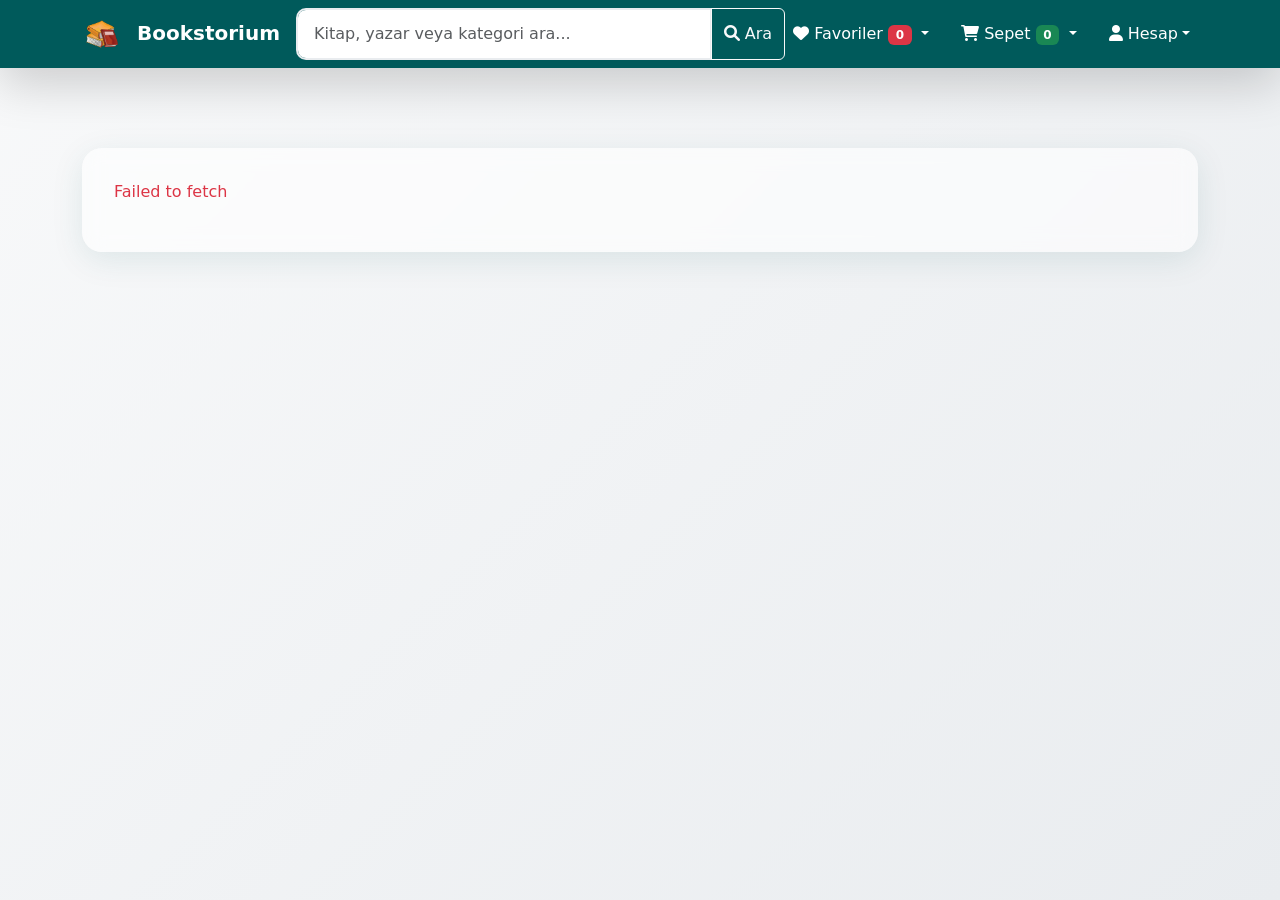
<file: frontend/index.html>
<!DOCTYPE html>
<html lang="tr">
<head>
  <meta charset="UTF-8" />
  <meta name="viewport" content="width=device-width, initial-scale=1.0" />
  <title>Bookstorium</title>
  <link rel="stylesheet" href="assets/bootstrap 5.3/css/bootstrap.min.css" />
  <link rel="stylesheet" href="assets/css/style.css" />
  <link rel="stylesheet" href="https://cdnjs.cloudflare.com/ajax/libs/font-awesome/6.0.0/css/all.min.css" />
</head>
<body>
<nav style="background-color: #005a5b" class="navbar navbar-expand-lg shadow-lg">
  <div class="container">
    <a href="index.html" class="text-white navbar-brand fw-bold">
      <img src="assets/images/Book-image.png" alt="Kitap İkonu" width="40" height="40" class="me-2" />
      Bookstorium
    </a>

    <button class="navbar-toggler" type="button" data-bs-toggle="collapse" data-bs-target="#navbarNav">
      <span class="navbar-toggler-icon"></span>
    </button>

    <div class="collapse navbar-collapse" id="navbarNav">
      <form class="d-flex mx-auto my-2 my-lg-0" style="width: 100%; max-width: 500px;">
        <div class="input-group">
          <input type="search" class="form-control" placeholder="Kitap, yazar veya kategori ara..." aria-label="Arama">
          <button class="btn btn-outline-light" type="submit">
            <i class="fas fa-search"></i> Ara
          </button>
        </div>
      </form>

      <ul class="navbar-nav ms-auto">
        <li class="nav-item dropdown">
          <a class="nav-link dropdown-toggle text-white me-3" href="#" id="favoritesDropdown" role="button" data-bs-toggle="dropdown">
            <i class="fas fa-heart"></i> Favoriler <span class="badge bg-danger">0</span>
          </a>
          <ul class="dropdown-menu dropdown-menu-end">
          </ul>
        </li>

        <li class="nav-item dropdown">
          <a class="nav-link dropdown-toggle text-white me-3" href="#" id="cartDropdown" role="button" data-bs-toggle="dropdown">
            <i class="fas fa-shopping-cart"></i> Sepet <span class="badge bg-success">0</span>
          </a>
          <ul class="dropdown-menu dropdown-menu-end" style="min-width: 300px;">
          </ul>
        </li>

        <li class="nav-item dropdown">
          <a class="nav-link dropdown-toggle text-white" href="#" id="userDropdown" role="button" data-bs-toggle="dropdown">
            <i class="fas fa-user"></i> Hesap
          </a>
          <ul class="dropdown-menu dropdown-menu-end">
          </ul>
        </li>
      </ul>
    </div>
  </div>
</nav>

<div class="modal fade" id="loginModal" tabindex="-1">
  <div class="modal-dialog">
    <div class="modal-content">
      <div class="modal-header" style="background-color: #005a5b;">
        <h5 class="modal-title text-white">Giriş Yap</h5>
        <button type="button" class="btn-close btn-close-white" data-bs-dismiss="modal"></button>
      </div>
      <div class="modal-body">
        <form>
          <div class="mb-3">
            <label for="loginEmail" class="form-label">E-posta</label>
            <input type="email" class="form-control" id="loginEmail" required>
          </div>
          <div class="mb-3">
            <label for="loginPassword" class="form-label">Şifre</label>
            <input type="password" class="form-control" id="loginPassword" required>
          </div>
          <div class="mb-3 form-check">
            <input type="checkbox" class="form-check-input" id="rememberMe">
            <label class="form-check-label" for="rememberMe">Beni Hatırla</label>
          </div>
        </form>
      </div>
      <div class="modal-footer">
        <button type="button" class="btn btn-secondary" data-bs-dismiss="modal">İptal</button>
        <button type="button" class="btn" style="background-color: #005a5b; color: white;">Giriş Yap</button>
      </div>
    </div>
  </div>
</div>

<div class="modal fade" id="signupModal" tabindex="-1">
  <div class="modal-dialog">
    <div class="modal-content">
      <div class="modal-header" style="background-color: #005a5b;">
        <h5 class="modal-title text-white">Üye Ol</h5>
        <button type="button" class="btn-close btn-close-white" data-bs-dismiss="modal"></button>
      </div>
      <div class="modal-body">
        <form>
          <div class="mb-3">
            <label for="signupName" class="form-label">Ad Soyad</label>
            <input type="text" class="form-control" id="signupName" required>
          </div>
          <div class="mb-3">
            <label for="signupEmail" class="form-label">E-posta</label>
            <input type="email" class="form-control" id="signupEmail" required>
          </div>
          <div class="mb-3">
            <label for="signupPassword" class="form-label">Şifre</label>
            <input type="password" class="form-control" id="signupPassword" required>
          </div>
          <div class="mb-3">
            <label for="signupPasswordConfirm" class="form-label">Şifre Tekrar</label>
            <input type="password" class="form-control" id="signupPasswordConfirm" required>
          </div>
          <div class="mb-3 form-check">
            <input type="checkbox" class="form-check-input" id="acceptTerms" required>
            <label class="form-check-label" for="acceptTerms">Kullanım şartlarını kabul ediyorum</label>
          </div>
        </form>
      </div>
      <div class="modal-footer">
        <button type="button" class="btn btn-secondary" data-bs-dismiss="modal">İptal</button>
        <button type="button" class="btn" style="background-color: #005a5b; color: white;">Üye Ol</button>
      </div>
    </div>
  </div>
</div>

<div class="modal fade" id="deleteAccountModal" tabindex="-1">
  <div class="modal-dialog">
    <div class="modal-content">
      <div class="modal-header bg-danger">
        <h5 class="modal-title text-white">Hesap Silme</h5>
        <button type="button" class="btn-close btn-close-white" data-bs-dismiss="modal"></button>
      </div>
      <div class="modal-body">
        <div class="alert alert-danger">
          <strong>Dikkat!</strong> Bu işlem geri alınamaz. Hesabınız kalıcı olarak silinecektir.
        </div>
        <form>
          <div class="mb-3">
            <label for="deletePassword" class="form-label">Şifrenizi doğrulayın</label>
            <input type="password" class="form-control" id="deletePassword" required>
          </div>
          <div class="mb-3 form-check">
            <input type="checkbox" class="form-check-input" id="confirmDelete" required>
            <label class="form-check-label" for="confirmDelete">Hesabımı silmek istediğimi onaylıyorum</label>
          </div>
        </form>
      </div>
      <div class="modal-footer">
        <button type="button" class="btn btn-secondary" data-bs-dismiss="modal">İptal</button>
        <button type="button" class="btn btn-danger">Hesabı Sil</button>
      </div>
    </div>
  </div>
</div>

<div class="container py-5">
  <div class="products-container">
    <div class="row g-4" id="book-list-row">
    </div>
  </div>
</div>

<script src="assets/bootstrap 5.3/js/bootstrap.bundle.min.js"></script>
<script src="assets/javascript/main.js"></script>
</body>
</html>
</file>
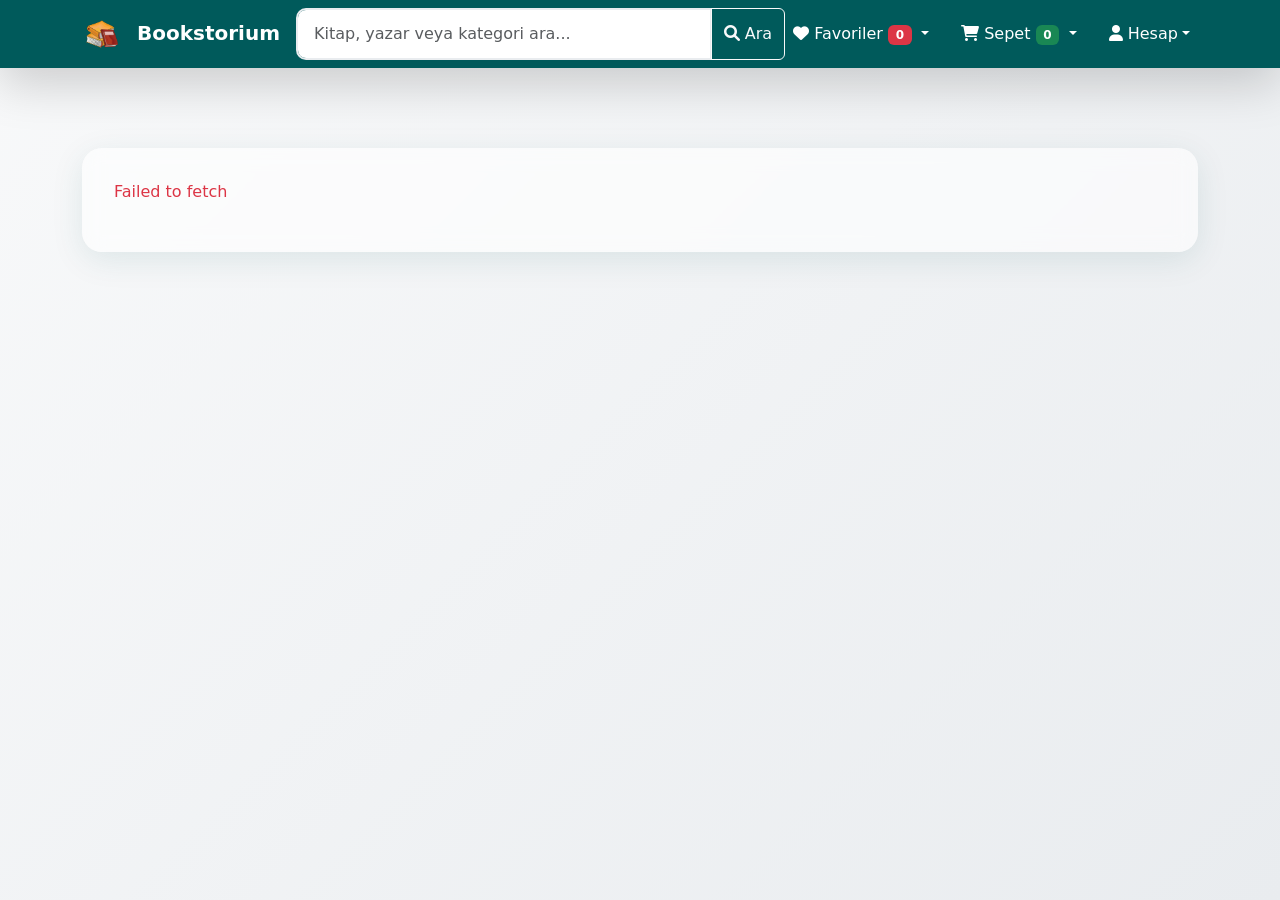
<file: frontend/order.html>
<!DOCTYPE html>
<html lang="tr">
<head>
    <meta charset="UTF-8">
    <meta name="viewport" content="width=device-width, initial-scale=1.0">
    <title>Sipariş Ver - Bookstorium</title>
    <link rel="stylesheet" href="assets/bootstrap 5.3/css/bootstrap.min.css">
    <link rel="stylesheet" href="assets/css/style.css">
    <link rel="stylesheet" href="https://cdnjs.cloudflare.com/ajax/libs/font-awesome/6.0.0/css/all.min.css">
</head>
<body>
    <nav style="background-color: #005a5b" class="navbar navbar-expand-lg shadow-lg">
        <div class="container">
            <a href="index.html" class="text-white navbar-brand fw-bold">
                <img src="assets/images/Book-image.png" alt="Kitap İkonu" width="40" height="40" class="me-2">
                Bookstorium
            </a>
            <div class="text-white">
                <i class="fas fa-shopping-cart me-2"></i>
                <span>Sipariş Onayı</span>
            </div>
        </div>
    </nav>

    <div class="container py-5">
        <div class="row">
            <div class="col-12">
                <div class="order-header text-center mb-5">
                    <h1 class="mb-3">
                        <i class="fas fa-check-circle text-success me-2"></i>
                        Sipariş Onayı
                    </h1>
                    <p class="text-muted">Siparişinizi tamamlamak için bilgilerinizi doldurun</p>
                </div>
            </div>
        </div>

        <div class="row g-4">
            <!-- Sol Taraf - Sipariş Formu -->
            <div class="col-lg-8">
                <div class="order-form-container">
                    <!-- Müşteri Bilgileri -->
                    <div class="order-section">
                        <h4 class="section-title">
                            <i class="fas fa-user me-2"></i>
                            Müşteri Bilgileri
                        </h4>
                        <div class="row g-3">
                            <div class="col-md-6">
                                <label for="customerName" class="form-label">Ad Soyad</label>
                                <input type="text" class="form-control" id="customerName" required>
                            </div>
                            <div class="col-md-6">
                                <label for="customerEmail" class="form-label">E-posta</label>
                                <input type="email" class="form-control" id="customerEmail" required>
                            </div>
                            <div class="col-md-6">
                                <label for="customerPhone" class="form-label">Telefon</label>
                                <input type="tel" class="form-control" id="customerPhone" required>
                            </div>
                            <div class="col-md-6">
                                <label for="customerTc" class="form-label">T.C. Kimlik No</label>
                                <input type="text" class="form-control" id="customerTc" maxlength="11" required>
                            </div>
                        </div>
                    </div>

                    <!-- Teslimat Adresi -->
                    <div class="order-section">
                        <h4 class="section-title">
                            <i class="fas fa-map-marker-alt me-2"></i>
                            Teslimat Adresi
                        </h4>
                        <div class="row g-3">
                            <div class="col-md-4">
                                <label for="city" class="form-label">İl</label>
                                <select class="form-select" id="city" required>
                                    <option value="">İl Seçin</option>
                                    <option value="istanbul">İstanbul</option>
                                    <option value="ankara">Ankara</option>
                                    <option value="izmir">İzmir</option>
                                    <option value="bursa">Bursa</option>
                                    <option value="antalya">Antalya</option>
                                </select>
                            </div>
                            <div class="col-md-4">
                                <label for="district" class="form-label">İlçe</label>
                                <select class="form-select" id="district" required>
                                    <option value="">İlçe Seçin</option>
                                </select>
                            </div>
                            <div class="col-md-4">
                                <label for="postalCode" class="form-label">Posta Kodu</label>
                                <input type="text" class="form-control" id="postalCode" maxlength="5" required>
                            </div>
                            <div class="col-12">
                                <label for="address" class="form-label">Adres</label>
                                <textarea class="form-control" id="address" rows="3" placeholder="Sokak, mahalle, kapı numarası..." required></textarea>
                            </div>
                        </div>
                    </div>

                    <!-- Ödeme Yöntemi -->
                    <div class="order-section">
                        <h4 class="section-title">
                            <i class="fas fa-credit-card me-2"></i>
                            Ödeme Yöntemi
                        </h4>
                        <div class="payment-methods">
                            <div class="payment-option">
                                <input type="radio" class="form-check-input" id="creditCard" name="paymentMethod" value="creditCard" checked>
                                <label for="creditCard" class="payment-label">
                                    <i class="fas fa-credit-card me-2"></i>
                                    <span>Kredi Kartı</span>
                                    <div class="card-icons">
                                        <i class="fab fa-cc-visa"></i>
                                        <i class="fab fa-cc-mastercard"></i>
                                    </div>
                                </label>
                            </div>
                            <div class="payment-option">
                                <input type="radio" class="form-check-input" id="bankTransfer" name="paymentMethod" value="bankTransfer">
                                <label for="bankTransfer" class="payment-label">
                                    <i class="fas fa-university me-2"></i>
                                    <span>Banka Havalesi</span>
                                </label>
                            </div>
                            <div class="payment-option">
                                <input type="radio" class="form-check-input" id="cashOnDelivery" name="paymentMethod" value="cashOnDelivery">
                                <label for="cashOnDelivery" class="payment-label">
                                    <i class="fas fa-truck me-2"></i>
                                    <span>Kapıda Ödeme</span>
                                </label>
                            </div>
                        </div>

                        <!-- Kredi Kartı Detayları -->
                        <div id="creditCardDetails" class="credit-card-form">
                            <div class="row g-3 mt-3">
                                <div class="col-12">
                                    <label for="cardNumber" class="form-label">Kart Numarası</label>
                                    <input type="text" class="form-control" id="cardNumber" placeholder="1234 5678 9012 3456" maxlength="19">
                                </div>
                                <div class="col-md-6">
                                    <label for="cardName" class="form-label">Kart Üzerindeki İsim</label>
                                    <input type="text" class="form-control" id="cardName" placeholder="AD SOYAD">
                                </div>
                                <div class="col-md-3">
                                    <label for="cardExpiry" class="form-label">Son Kullanma</label>
                                    <input type="text" class="form-control" id="cardExpiry" placeholder="MM/YY" maxlength="5">
                                </div>
                                <div class="col-md-3">
                                    <label for="cardCvv" class="form-label">CVV</label>
                                    <input type="text" class="form-control" id="cardCvv" placeholder="123" maxlength="3">
                                </div>
                            </div>
                        </div>
                    </div>

                    <!-- Sipariş Notu -->
                    <div class="order-section">
                        <h4 class="section-title">
                            <i class="fas fa-sticky-note me-2"></i>
                            Sipariş Notu (Opsiyonel)
                        </h4>
                        <textarea class="form-control" id="orderNote" rows="3" placeholder="Siparişinizle ilgili özel taleplerinizi buraya yazabilirsiniz..."></textarea>
                    </div>
                </div>
            </div>

            <!-- Sağ Taraf - Sipariş Özeti -->
            <div class="col-lg-4">
                <div class="order-summary">
                    <h4 class="section-title">
                        <i class="fas fa-list me-2"></i>
                        Sipariş Özeti
                    </h4>
                    
                    <div id="orderItems" class="order-items">
                        <!-- JavaScript ile doldurulacak -->
                    </div>

                    <div class="order-calculation">
                        <div class="calc-row">
                            <span>Ara Toplam:</span>
                            <span id="subtotal">₺0.00</span>
                        </div>
                        <div class="calc-row">
                            <span>Kargo:</span>
                            <span id="shipping">₺15.00</span>
                        </div>
                        <div class="calc-row total">
                            <span>Toplam:</span>
                            <span id="total">₺0.00</span>
                        </div>
                    </div>

                    <div class="delivery-info">
                        <div class="delivery-option active">
                            <i class="fas fa-truck me-2"></i>
                            <div>
                                <strong>Standart Teslimat</strong>
                                <small>2-3 iş günü</small>
                            </div>
                            <span>₺15.00</span>
                        </div>
                        <div class="delivery-option">
                            <i class="fas fa-bolt me-2"></i>
                            <div>
                                <strong>Hızlı Teslimat</strong>
                                <small>1-2 iş günü</small>
                            </div>
                            <span>₺25.00</span>
                        </div>
                    </div>

                    <div class="order-actions">
                        <button class="btn btn-success btn-lg w-100 mb-3" onclick="completeOrder()">
                            <i class="fas fa-check me-2"></i>
                            Siparişi Tamamla
                        </button>
                        <a href="index.html" class="btn btn-outline-secondary w-100">
                            <i class="fas fa-arrow-left me-2"></i>
                            Alışverişe Devam Et
                        </a>
                    </div>
                </div>
            </div>
        </div>
    </div>

    <script src="assets/bootstrap 5.3/js/bootstrap.bundle.min.js"></script>
    <script src="assets/javascript/order.js"></script>
</body>
</html>
</file>
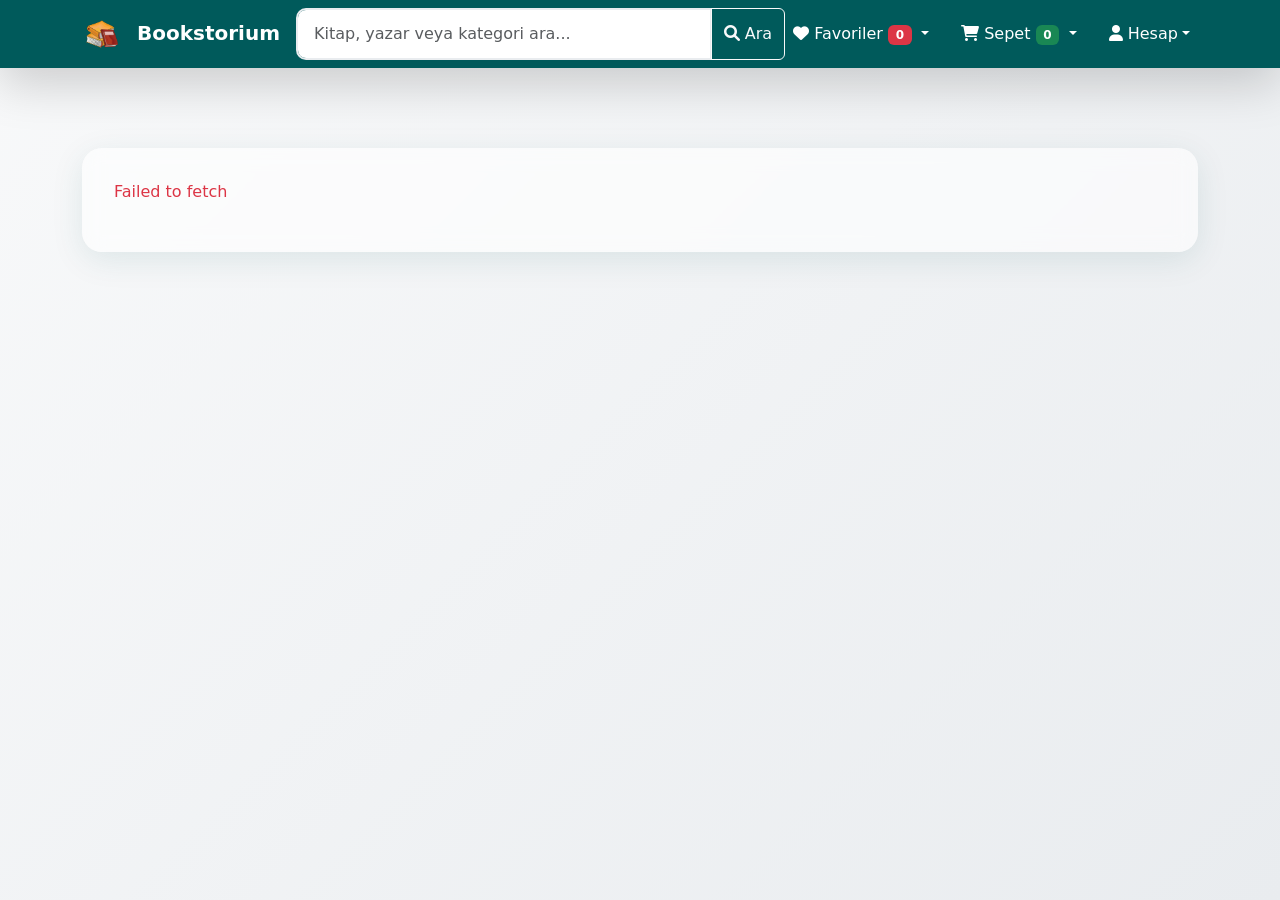
<file: frontend/profile-edit.html>
<!DOCTYPE html>
<html lang="tr">
<head>
    <meta charset="UTF-8">
    <meta name="viewport" content="width=device-width, initial-scale=1.0">
    <title>Profilimi Düzenle - Bookstorium</title>
    <link rel="stylesheet" href="assets/bootstrap 5.3/css/bootstrap.min.css">
    <link rel="stylesheet" href="assets/css/style.css">
    <link rel="stylesheet" href="https://cdnjs.cloudflare.com/ajax/libs/font-awesome/6.0.0/css/all.min.css">
</head>
<body>
    <nav style="background-color: #005a5b" class="navbar navbar-expand-lg shadow-lg">
        <div class="container">
            <a href="index.html" class="text-white navbar-brand fw-bold">
                <img src="assets/images/Book-image.png" alt="Kitap İkonu" width="40" height="40" class="me-2">
                Bookstorium
            </a>
            <div class="text-white">
                <i class="fas fa-user-edit me-2"></i>
                <span>Profilimi Düzenle</span>
            </div>
        </div>
    </nav>

    <div class="container py-5">
        <div class="row justify-content-center">
            <div class="col-lg-7">
                <div class="card shadow-lg">
                    <div class="card-header text-center" style="background-color: #005a5b; color: white;">
                        <h3 class="mb-0"><i class="fas fa-user-edit me-2"></i>Profilimi Düzenle</h3>
                    </div>
                    <div class="card-body p-4">
                        <form id="profileEditForm" autocomplete="off">
                            <div class="mb-3">
                                <label for="editName" class="form-label">Ad Soyad</label>
                                <input type="text" class="form-control" id="editName" required>
                            </div>
                            <div class="mb-3">
                                <label for="editEmail" class="form-label">E-posta</label>
                                <input type="email" class="form-control" id="editEmail" required>
                            </div>
                            <div class="mb-3">
                                <label for="editPassword" class="form-label">Yeni Şifre <span class="text-muted" style="font-size:0.9em;">(değiştirmek istemiyorsan boş bırak)</span></label>
                                <input type="password" class="form-control" id="editPassword" minlength="6" placeholder="Yeni şifre">
                            </div>
                            <div class="mb-3">
                                <label for="editAddress" class="form-label">Adres</label>
                                <textarea class="form-control" id="editAddress" rows="3" required></textarea>
                            </div>
                            <div class="d-grid gap-2">
                                <button type="submit" class="btn btn-success btn-lg"><i class="fas fa-save me-2"></i>Kaydet</button>
                                <a href="index.html" class="btn btn-outline-secondary"><i class="fas fa-arrow-left me-2"></i>Ana Sayfaya Dön</a>
                            </div>
                        </form>
                    </div>
                </div>
            </div>
        </div>
    </div>

    <script src="assets/bootstrap 5.3/js/bootstrap.bundle.min.js"></script>
    <script src="assets/javascript/profile-edit.js"></script>
</body>
</html>
</file>
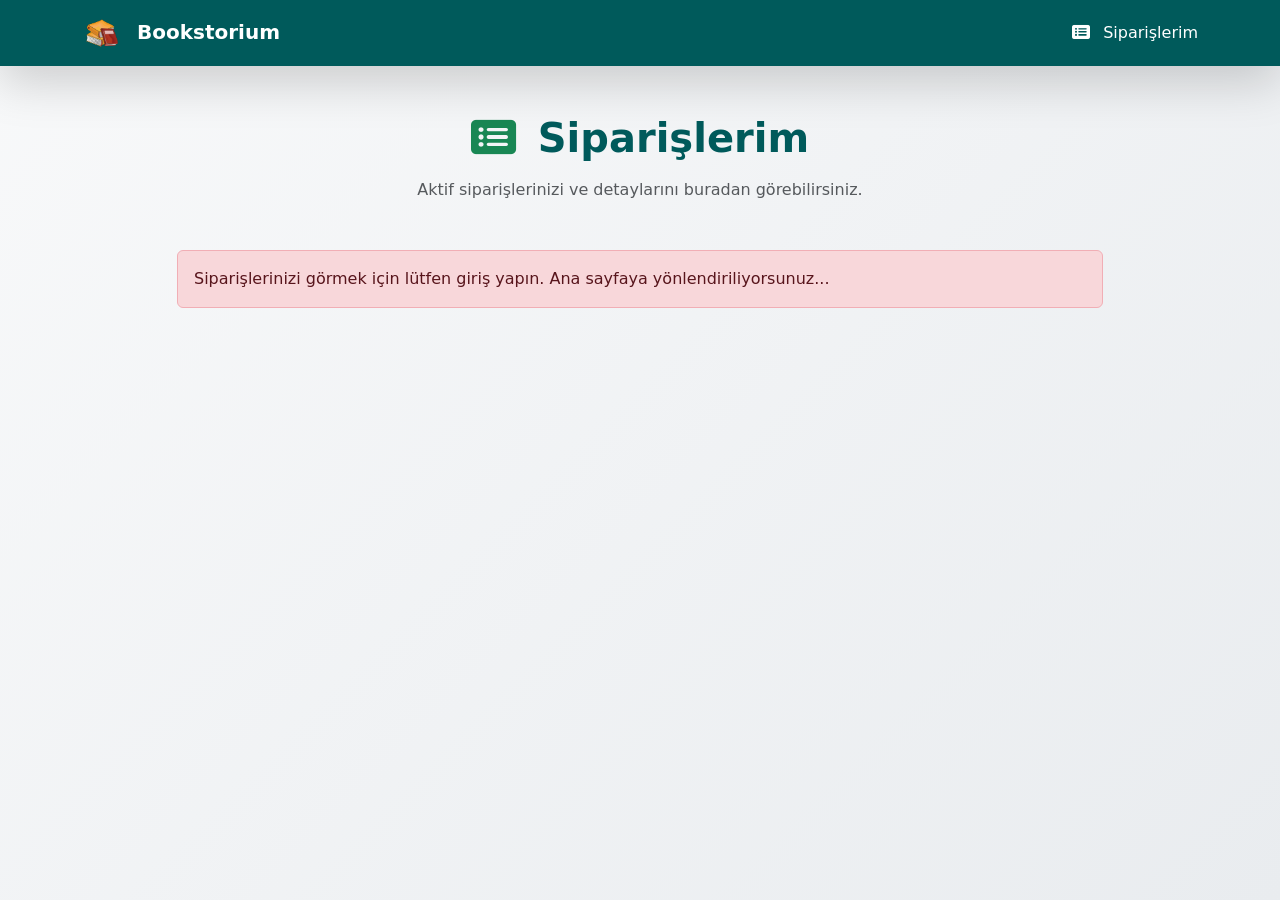
<file: frontend/profile-orders.html>
<!DOCTYPE html>
<html lang="tr">
<head>
    <meta charset="UTF-8">
    <meta name="viewport" content="width=device-width, initial-scale=1.0">
    <title>Siparişlerim - Bookstorium</title>
    <link rel="stylesheet" href="assets/bootstrap 5.3/css/bootstrap.min.css">
    <link rel="stylesheet" href="assets/css/style.css">
    <link rel="stylesheet" href="https://cdnjs.cloudflare.com/ajax/libs/font-awesome/6.0.0/css/all.min.css">
</head>
<body>
    <nav style="background-color: #005a5b" class="navbar navbar-expand-lg shadow-lg">
        <div class="container">
            <a href="index.html" class="text-white navbar-brand fw-bold">
                <img src="assets/images/Book-image.png" alt="Kitap İkonu" width="40" height="40" class="me-2">
                Bookstorium
            </a>
            <div class="text-white">
                <i class="fas fa-list-alt me-2"></i>
                <span>Siparişlerim</span>
            </div>
        </div>
    </nav>

    <div class="container py-5">
        <div class="row justify-content-center">
            <div class="col-lg-10">
                <div class="order-header text-center mb-5">
                    <h1 class="mb-3">
                        <i class="fas fa-list-alt text-success me-2"></i>
                        Siparişlerim
                    </h1>
                    <p class="text-muted">Aktif siparişlerinizi ve detaylarını buradan görebilirsiniz.</p>
                </div>
                <div id="ordersList">
                    <!-- Siparişler buraya gelecek -->
                </div>
            </div>
        </div>
    </div>

    <!-- Order Details Modal -->
    <div class="modal fade" id="orderDetailsModal" tabindex="-1">
        <div class="modal-dialog modal-lg">
            <div class="modal-content">
                <div class="modal-header" style="background-color: #005a5b;">
                    <h5 class="modal-title text-white">Sipariş Detayı</h5>
                    <button type="button" class="btn-close btn-close-white" data-bs-dismiss="modal"></button>
                </div>
                <div class="modal-body" id="orderDetailsBody">
                    <!-- Detaylar JS ile doldurulacak -->
                </div>
            </div>
        </div>
    </div>

    <script src="assets/bootstrap 5.3/js/bootstrap.bundle.min.js"></script>
    <script src="assets/javascript/profile-orders.js"></script>
</body>
</html>
</file>
<file: frontend/assets/css/style.css>
/* Site Background */
body {
  background: linear-gradient(135deg, #f8f9fa 0%, #e9ecef 100%);
  min-height: 100vh;
}

/* Modern Card Styling */
.product-card {
  border: none;
  border-radius: 15px;
  overflow: hidden;
  transition: all 0.3s ease;
  background: linear-gradient(145deg, #ffffff 0%, #f8f9fa 100%);
  box-shadow: 0 4px 15px rgba(0, 90, 91, 0.1);
}

.product-card:hover {
  transform: translateY(-8px);
  box-shadow: 0 12px 35px rgba(0, 90, 91, 0.2);
}

.product-card .card-img-top {
  transition: transform 0.3s ease;
}

.product-card:hover .card-img-top {
  transform: scale(1.05);
}

.product-card .card-body {
  background: linear-gradient(145deg, #ffffff 0%, #f8f9fa 100%);
  border-top: 3px solid #005a5b;
}

.product-card .card-title {
  color: #005a5b;
  font-weight: 600;
  font-size: 1.1rem;
}

.product-card .card-text {
  color: #6c757d;
  font-size: 0.9rem;
}

.product-card .price {
  color: #005a5b;
  font-size: 1.2rem;
  font-weight: 700;
}

.btn-modern {
  background: linear-gradient(135deg, #005a5b 0%, #003840 100%);
  border: none;
  border-radius: 25px;
  padding: 10px 25px;
  color: white;
  font-weight: 500;
  transition: all 0.3s ease;
  text-transform: uppercase;
  letter-spacing: 0.5px;
  font-size: 0.85rem;
}

.btn-modern:hover {
  background: linear-gradient(135deg, #003840 0%, #002329 100%);
  transform: translateY(-2px);
  box-shadow: 0 6px 20px rgba(0, 56, 64, 0.3);
  color: white;
}

/* Container Enhancement */
.products-container {
  background: rgba(255, 255, 255, 0.6);
  border-radius: 20px;
  backdrop-filter: blur(10px);
  padding: 2rem;
  margin: 2rem auto;
  box-shadow: 0 8px 32px rgba(0, 90, 91, 0.1);
}

/* Cart Dropdown Styling */
.cart-item {
  padding: 0.75rem;
  border-bottom: 1px solid #f1f3f4;
  background: rgba(248, 249, 250, 0.5);
  margin-bottom: 0.5rem;
  border-radius: 8px;
}

.cart-item:last-of-type {
  border-bottom: none;
  margin-bottom: 0;
}

.cart-item-title {
  font-weight: 600;
  color: #005a5b;
  font-size: 0.9rem;
  margin-bottom: 0.25rem;
}

.cart-item-price {
  color: #6c757d;
  font-size: 0.8rem;
}

.quantity-controls {
  display: flex;
  align-items: center;
  gap: 0.25rem;
  background: white;
  border-radius: 20px;
  padding: 0.1rem;
  box-shadow: 0 1px 3px rgba(0, 0, 0, 0.1);
}

.quantity-btn {
  width: 24px;
  height: 24px;
  border: none;
  border-radius: 50%;
  display: flex;
  align-items: center;
  justify-content: center;
  font-size: 0.75rem;
  font-weight: 600;
  transition: all 0.2s ease;
  color: white;
}

.quantity-btn-minus {
  background: linear-gradient(135deg, #dc3545, #c82333);
}

.quantity-btn-minus:hover {
  background: linear-gradient(135deg, #c82333, #a02228);
  transform: scale(1.1);
}

.quantity-btn-plus {
  background: linear-gradient(135deg, #28a745, #20c997);
}

.quantity-btn-plus:hover {
  background: linear-gradient(135deg, #20c997, #17a2b8);
  transform: scale(1.1);
}

.quantity-display {
  min-width: 20px;
  text-align: center;
  font-weight: 600;
  font-size: 0.85rem;
  color: #005a5b;
}

.remove-btn {
  width: 24px;
  height: 24px;
  border: none;
  border-radius: 50%;
  background: linear-gradient(135deg, #dc3545, #c82333);
  color: white;
  display: flex;
  align-items: center;
  justify-content: center;
  font-size: 0.75rem;
  transition: all 0.2s ease;
  margin-left: 0.5rem;
}

.remove-btn:hover {
  background: linear-gradient(135deg, #c82333, #a02228);
  transform: scale(1.1);
}

.cart-total {
  background: linear-gradient(135deg, #005a5b, #003840);
  color: white;
  padding: 0.75rem;
  border-radius: 8px;
  text-align: center;
  font-weight: 600;
  margin-top: 0.5rem;
}

.cart-actions {
  display: flex;
  gap: 0.5rem;
  margin-top: 0.75rem;
}

.cart-action-btn {
  flex: 1;
  border-radius: 20px;
  padding: 0.5rem 1rem;
  font-weight: 500;
  transition: all 0.3s ease;
  border: none;
  font-size: 0.85rem;
}

.cart-order-btn {
  background: linear-gradient(135deg, #28a745, #20c997);
  color: white;
}

.cart-order-btn:hover {
  background: linear-gradient(135deg, #20c997, #17a2b8);
  transform: translateY(-1px);
  color: white;
}

.cart-clear-btn {
  background: linear-gradient(135deg, #dc3545, #c82333);
  color: white;
}

.cart-clear-btn:hover {
  background: linear-gradient(135deg, #c82333, #a02228);
  transform: translateY(-1px);
  color: white;
}

.cart-empty {
  text-align: center;
  padding: 2rem 1rem;
  color: #6c757d;
  font-style: italic;
}

/* Favorites Dropdown Styling */
.favorite-item {
  padding: 0.5rem 0.75rem;
  border-bottom: 1px solid #f1f3f4;
  background: rgba(248, 249, 250, 0.5);
  margin-bottom: 0.25rem;
  border-radius: 6px;
}

.favorite-item:last-of-type {
  border-bottom: none;
  margin-bottom: 0;
}

.favorite-remove-btn {
  width: 20px;
  height: 20px;
  border: none;
  border-radius: 50%;
  background: linear-gradient(135deg, #dc3545, #c82333);
  color: white;
  display: flex;
  align-items: center;
  justify-content: center;
  font-size: 0.7rem;
  transition: all 0.2s ease;
}

.favorite-remove-btn:hover {
  background: linear-gradient(135deg, #c82333, #a02228);
  transform: scale(1.1);
}

/* Order Page Styling */
.order-header h1 {
  color: #005a5b;
  font-weight: 700;
}

.order-form-container {
  background: rgba(255, 255, 255, 0.9);
  border-radius: 20px;
  padding: 2rem;
  box-shadow: 0 8px 32px rgba(0, 90, 91, 0.1);
  backdrop-filter: blur(10px);
}

.order-section {
  margin-bottom: 2.5rem;
  padding-bottom: 2rem;
  border-bottom: 2px solid #f1f3f4;
}

.order-section:last-child {
  border-bottom: none;
  margin-bottom: 0;
}

.section-title {
  color: #005a5b;
  font-weight: 600;
  margin-bottom: 1.5rem;
  padding-bottom: 0.5rem;
  border-bottom: 2px solid #005a5b;
  display: inline-block;
}

/* Payment Methods */
.payment-methods {
  display: flex;
  flex-direction: column;
  gap: 1rem;
}

.payment-option {
  position: relative;
}

.payment-label {
  display: flex;
  align-items: center;
  justify-content: space-between;
  padding: 1rem 1.5rem;
  background: white;
  border: 2px solid #e9ecef;
  border-radius: 12px;
  cursor: pointer;
  transition: all 0.3s ease;
  width: 100%;
}

.payment-label:hover {
  border-color: #005a5b;
  box-shadow: 0 4px 15px rgba(0, 90, 91, 0.1);
}

.payment-option input[type="radio"]:checked + .payment-label {
  border-color: #005a5b;
  background: linear-gradient(135deg, #f8f9fa 0%, rgba(0, 90, 91, 0.05) 100%);
  box-shadow: 0 4px 15px rgba(0, 90, 91, 0.15);
}

.payment-option input[type="radio"] {
  position: absolute;
  opacity: 0;
}

.card-icons {
  display: flex;
  gap: 0.5rem;
  font-size: 1.5rem;
}

.card-icons .fab {
  color: #6c757d;
}

/* Credit Card Form */
.credit-card-form {
  background: rgba(0, 90, 91, 0.05);
  border-radius: 12px;
  padding: 1.5rem;
  margin-top: 1rem;
}

/* Order Summary */
.order-summary {
  background: rgba(255, 255, 255, 0.9);
  border-radius: 20px;
  padding: 2rem;
  box-shadow: 0 8px 32px rgba(0, 90, 91, 0.1);
  backdrop-filter: blur(10px);
  position: sticky;
  top: 2rem;
}

.order-items {
  margin-bottom: 1.5rem;
}

.order-item {
  display: flex;
  justify-content: space-between;
  align-items: center;
  padding: 1rem;
  background: rgba(248, 249, 250, 0.7);
  border-radius: 10px;
  margin-bottom: 0.75rem;
}

.order-item:last-child {
  margin-bottom: 0;
}

.order-item-info {
  flex: 1;
}

.order-item-title {
  font-weight: 600;
  color: #005a5b;
  font-size: 0.9rem;
  margin-bottom: 0.25rem;
}

.order-item-quantity {
  color: #6c757d;
  font-size: 0.8rem;
}

.order-item-price {
  font-weight: 600;
  color: #005a5b;
}

/* Order Calculation */
.order-calculation {
  border-top: 2px solid #f1f3f4;
  padding-top: 1rem;
  margin-bottom: 1.5rem;
}

.calc-row {
  display: flex;
  justify-content: space-between;
  margin-bottom: 0.5rem;
  color: #6c757d;
}

.calc-row.total {
  font-size: 1.2rem;
  font-weight: 700;
  color: #005a5b;
  border-top: 2px solid #005a5b;
  padding-top: 1rem;
  margin-top: 1rem;
  margin-bottom: 0;
}

/* Delivery Info */
.delivery-info {
  margin-bottom: 2rem;
}

.delivery-option {
  display: flex;
  align-items: center;
  gap: 1rem;
  padding: 1rem;
  background: white;
  border: 2px solid #e9ecef;
  border-radius: 10px;
  margin-bottom: 0.75rem;
  cursor: pointer;
  transition: all 0.3s ease;
}

.delivery-option:hover {
  border-color: #005a5b;
  box-shadow: 0 4px 15px rgba(0, 90, 91, 0.1);
}

.delivery-option.active {
  border-color: #005a5b;
  background: linear-gradient(135deg, #f8f9fa 0%, rgba(0, 90, 91, 0.05) 100%);
  box-shadow: 0 4px 15px rgba(0, 90, 91, 0.15);
}

.delivery-option:last-child {
  margin-bottom: 0;
}

.delivery-option i {
  color: #005a5b;
  font-size: 1.2rem;
}

.delivery-option div {
  flex: 1;
}

.delivery-option strong {
  display: block;
  color: #005a5b;
  margin-bottom: 0.25rem;
}

.delivery-option small {
  color: #6c757d;
}

.delivery-option span {
  font-weight: 600;
  color: #005a5b;
}

/* Order Actions */
.order-actions .btn {
  border-radius: 25px;
  font-weight: 600;
  transition: all 0.3s ease;
}

.order-actions .btn-success {
  background: linear-gradient(135deg, #28a745, #20c997);
  border: none;
  box-shadow: 0 4px 15px rgba(40, 167, 69, 0.3);
}

.order-actions .btn-success:hover {
  background: linear-gradient(135deg, #20c997, #17a2b8);
  transform: translateY(-2px);
  box-shadow: 0 6px 20px rgba(40, 167, 69, 0.4);
}

.order-actions .btn-outline-secondary {
  border: 2px solid #6c757d;
  color: #6c757d;
}

.order-actions .btn-outline-secondary:hover {
  background: #6c757d;
  border-color: #6c757d;
  color: white;
  transform: translateY(-1px);
}

/* Form Enhancements */
.form-control, .form-select {
  border-radius: 10px;
  border: 2px solid #e9ecef;
  padding: 0.75rem 1rem;
  transition: all 0.3s ease;
}

.form-control:focus, .form-select:focus {
  border-color: #005a5b;
  box-shadow: 0 0 0 0.2rem rgba(0, 90, 91, 0.25);
}

.form-label {
  font-weight: 600;
  color: #005a5b;
  margin-bottom: 0.5rem;
}

/* Responsive Design */
@media (max-width: 768px) {
  .order-form-container,
  .order-summary {
    padding: 1.5rem;
  }
  
  .order-section {
    margin-bottom: 2rem;
    padding-bottom: 1.5rem;
  }
  
  .payment-methods {
    gap: 0.75rem;
  }
  
  .payment-label {
    padding: 0.75rem 1rem;
  }
  
  .delivery-option {
    padding: 0.75rem;
  }
  
  .order-item {
    padding: 0.75rem;
  }
}
</file>
